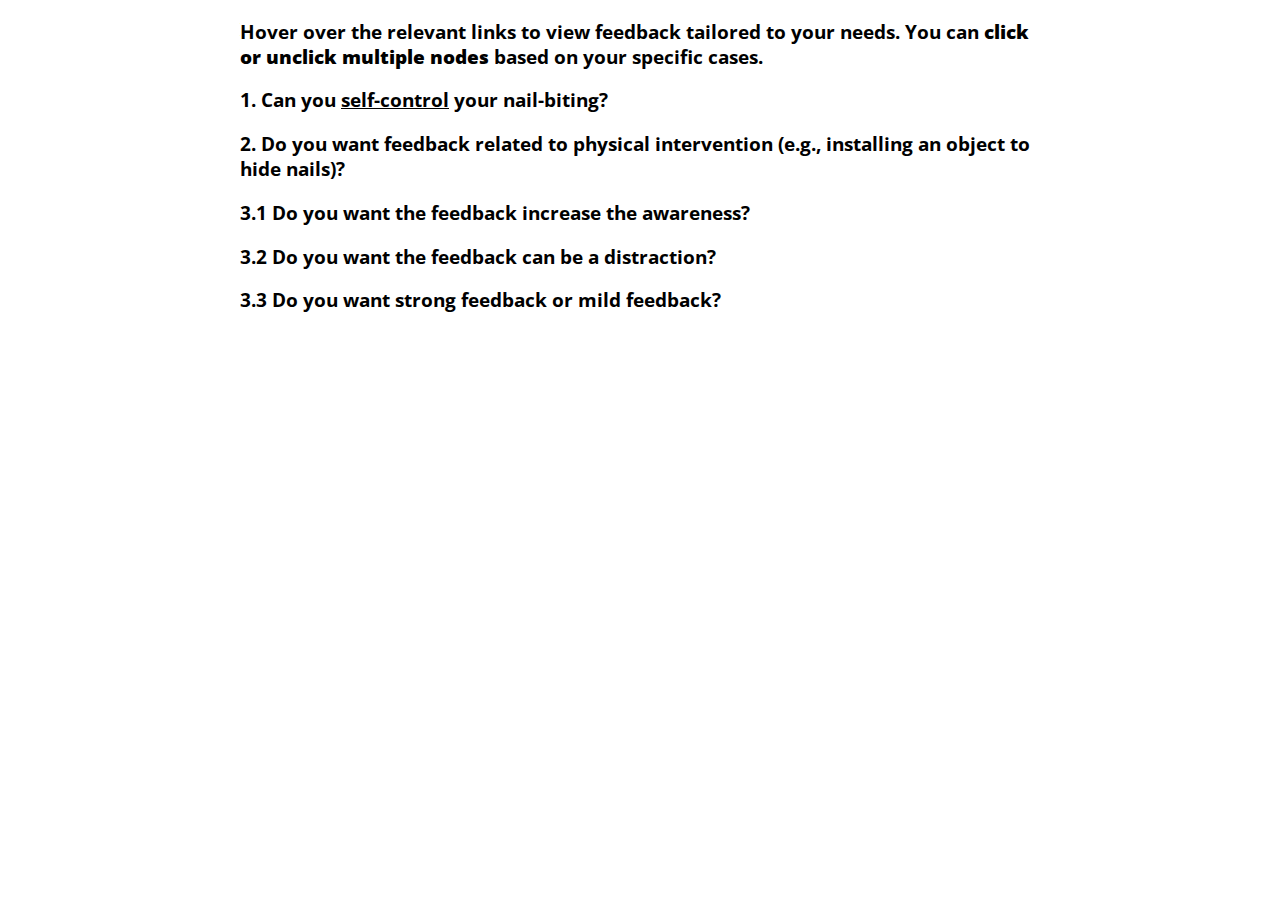
<file: index.html>
<!DOCTYPE html>
<html>

<head>
    <title>Nail-Biting Feedback</title>
    <link rel="apple-touch-icon" sizes="180x180" href="img/apple-touch-icon.png">
    <link rel="icon" type="image/png" sizes="32x32" href="img/favicon-32x32.png">
    <link rel="icon" type="image/png" sizes="16x16" href="img/favicon-16x16.png">
    <link rel="manifest" href="img/site.webmanifest">
    <meta name="msapplication-TileColor" content="#da532c">
    <meta name="theme-color" content="#ffffff">
    <script src="https://code.highcharts.com/highcharts.js"></script>
    <script src="https://code.highcharts.com/modules/sankey.js"></script>
    <script src="https://code.highcharts.com/modules/exporting.js"></script>
    <script src="https://code.highcharts.com/modules/export-data.js"></script>
    <script src="https://code.highcharts.com/modules/accessibility.js"></script>
    <link href="index.css" rel="stylesheet" type="text/css">
    <link href='https://fonts.googleapis.com/css?family=Open Sans' rel='stylesheet'>
    <style>
        body {
            font-family: 'Open Sans';
        }
    </style>
</head>

<body>
    <figure class="highcharts-figure">
        <div id="container"></div>
        <h3>Hover over the relevant links to view feedback tailored to your needs. You can <strong>click or unclick
                multiple nodes</strong> based on your specific cases.</h3>
        <div>
            <h3> 1. Can you <u>self-control</u> your nail-biting?</h3>
        </div>
        <div>
            <h3>2. Do you want feedback related to physical intervention (e.g., installing an object to hide nails)?
            </h3>
        </div>
        <div>
            <h3>3.1 Do you want the feedback increase the awareness?</h3>
        </div>
        <div>
            <h3>3.2 Do you want the feedback can be a distraction?</h3>
        </div>
        <div>
            <h3>3.3 Do you want strong feedback or mild feedback?</h3>
        </div>
    </figure>
    <script>

        // Store original colors
        const originalColors = {};
        var feedbackScores = {
            Vibration: 0,
            Balloon: 0,
            Band: 0,
            Actuation: 0,
            Tingling: 0
        };
        const chart = Highcharts.chart('container', {
            chart: {
                marginRight: 45, // allows the yAxis labels with (x: 30) to be seen, but reduces navigator size
            },
            plotOptions: {
                series: {
                    states: {
                        inactive: {
                            opacity: 1
                        }
                    }
                }
            },
            title: {
                text: 'Feedback Suggestion for Suppressing Nail-Biting'
            },

            subtitle: {
                text: 'Understanding Traits of Individuals with Nail-Biting to Explore the Design Space for Multimodal Behavior Feedback'
            },
            accessibility: {
                point: {
                    valueDescriptionFormat: '{index}. {point.from} &#10132; {point.to}, {point.weight}.'
                }
            },
            tooltip: {
                headerFormat: null,
                pointFormat:
                    '{point.from} &#10132; {point.to}',
                nodeFormat: '{point.name}'
            },
            series: [{
                keys: ['from', 'to', 'weight', 'color', 'states'],
                nodes: [
                    {
                        id: 'Yes',
                        color: '#A6CF98',
                    },
                    {
                        id: 'No',
                        color: '#FF6969'
                    },
                    {
                        id: 'Self-control',
                        color: '#f5f7fa'
                    },
                    {
                        id: 'Physical intervention',
                        color: '#f5f7fa' // Another Orange color
                    },
                    {
                        id: 'Awareness',
                        color: '#f5f7fa' // Blue color
                    },
                    {
                        id: 'Distraction',
                        color: '#f5f7fa',
                    },
                    {
                        id: 'Punishiment',
                        color: '#99f7fa',
                    },
                    {
                        id: 'Want Strong Feedback',
                        color: '#f5f7fa',
                    },
                    {
                        id: 'EMS Tingling Sensation',
                        color: '#073b4c',
                    },
                    {
                        id: 'Pneumatic Finger Band',
                        color: '#06d6a0',
                    },
                    {
                        id: 'Vibration',
                        color: '#ef476f',
                    }
                    , {
                        id: 'Pneumatic Balloon',
                        color: '#ffd166',
                    },
                    {
                        id: 'EMS Actuation',
                        color: '#118ab2',
                    }
                ],
                data: [
                    {
                        id: 'core',
                        from: 'Self-control',
                        to: 'Yes',
                        weight: 30,
                        color: '#ed5565',
                        events: {
                            mouseOver: function () {
                                this.setState('hover');
                                const chart = this.series.chart;
                                const targetNodeIds = ['Vibration1', 'Band1', 'Balloon1'];
                                targetNodeIds.forEach(targetId => {
                                    const toNode = chart.series[0].points.find(point => point.id === targetId);
                                    if (toNode) {
                                        toNode.setState('hover');
                                    }
                                }
                                )
                            },
                            mouseOut: function () {
                                this.setState('');
                                const chart = this.series.chart;
                                const targetNodeIds = ['Vibration1', 'Band1', 'Balloon1'];
                                targetNodeIds.forEach(targetId => {
                                    const toNode = chart.series[0].points.find(point => point.id === targetId);
                                    if (toNode) {
                                        toNode.setState('');
                                    }
                                }
                                )
                            },
                            click: function () {
                                //points update: if toggled --> --, if not toggled --> ++          
                                //update score again
                                // feedbackScores.vibration++;
                                // feedbackScores.balloon++;
                                //toogleColors if the points are same and if the points are different, toggle 1 lines. 
                                const targetId = 'core';
                                const toNode = chart.series[0].points.find(point => point.id === targetId);

                                if (toNode.color !== "#ed5565") {
                                    feedbackScores.Vibration--;  // Decrement if color is blue
                                    feedbackScores.Balloon--;  // Decrement if color is blue
                                    feedbackScores.Band--;  // Decrement if color is blue

                                } else {
                                    feedbackScores.Vibration++;  // Decrement if color is blue
                                    feedbackScores.Balloon++;  // Decrement if color is blue
                                    feedbackScores.Band++;  // Increment if color is not blue
                                }
                                toggleColors(['core', 'Vibration1', 'Band1', 'Balloon1'])
                            },
                        },

                    },
                    {
                        id: 'Vibration1',
                        from: 'Yes',
                        to: 'Vibration',
                        weight: 10,
                        color: '#ed5565',
                    },
                    {
                        id: 'Balloon1',
                        from: 'Yes',
                        to: 'Pneumatic Balloon',
                        weight: 10,
                        color: '#ed5565',

                    },
                    {
                        id: 'Band1',
                        from: 'Yes',
                        to: 'Pneumatic Finger Band',
                        weight: 10,
                        color: '#ed5565',
                    },

                    ////////////
                    {
                        id: 'core2',
                        from: 'Self-control',
                        to: 'No',
                        weight: 30,
                        color: '#ffce54',
                        events: {
                            mouseOver: function () {
                                this.setState('hover');
                                const chart = this.series.chart;
                                const targetNodeIds = ['Band2', 'Actuation1', 'Tingling1'];
                                targetNodeIds.forEach(targetId => {
                                    const toNode = chart.series[0].points.find(point => point.id === targetId);
                                    if (toNode) {
                                        toNode.setState('hover');
                                    }
                                }
                                )
                            },
                            mouseOut: function () {
                                this.setState('');
                                const chart = this.series.chart;
                                const targetNodeIds = ['Band2', 'Actuation1', 'Tingling1'];
                                targetNodeIds.forEach(targetId => {
                                    const toNode = chart.series[0].points.find(point => point.id === targetId);
                                    if (toNode) {
                                        toNode.setState('');
                                    }
                                }
                                )
                            },
                            click: function () {
                                const targetId = 'core2';
                                const toNode = chart.series[0].points.find(point => point.id === targetId);

                                if (toNode.color !== "#ffce54") {
                                    feedbackScores.Actuation--;  // Decrement if color is blue
                                    feedbackScores.Tingling--;  // Decrement if color is blue
                                    feedbackScores.Band--;  // Decrement if color is blue

                                } else {
                                    feedbackScores.Actuation++;  // Decrement if color is blue
                                    feedbackScores.Tingling++;  // Decrement if color is blue
                                    feedbackScores.Band++;  // Decrement if color is blue
                                }
                                toggleColors(['core2', 'Band2', 'Actuation1', 'Tingling1'])

                            },
                        },
                    },
                    {
                        id: 'Band2',
                        from: 'No',
                        to: 'Pneumatic Finger Band',
                        weight: 10,
                        color: '#ffce54',
                    },

                    {
                        id: 'Actuation1',
                        from: 'No',
                        to: 'EMS Actuation',
                        weight: 10,
                        color: '#ffce54',

                    },

                    {
                        id: 'Tingling1',
                        from: 'No',
                        to: 'EMS Tingling Sensation',
                        weight: 10,
                        color: '#ffce54',
                    },
                    //////////
                    {
                        id: 'core3',
                        from: 'Physical intervention',
                        to: 'Yes',
                        weight: 20,
                        color: '#48cfad',
                        events: {
                            mouseOver: function () {
                                this.setState('hover');
                                const chart = this.series.chart;
                                const targetNodeIds = ['Band3', 'Actuation2'];
                                targetNodeIds.forEach(targetId => {
                                    const toNode = chart.series[0].points.find(point => point.id === targetId);
                                    if (toNode) {
                                        toNode.setState('hover');
                                    }
                                }
                                )
                            },
                            mouseOut: function () {
                                this.setState('');
                                const chart = this.series.chart;
                                const targetNodeIds = ['Band3', 'Actuation2'];
                                targetNodeIds.forEach(targetId => {
                                    const toNode = chart.series[0].points.find(point => point.id === targetId);
                                    if (toNode) {
                                        toNode.setState('');
                                    }
                                }
                                )
                            },

                            click: function () {

                                const targetId = 'core3';
                                const toNode = chart.series[0].points.find(point => point.id === targetId);

                                if (toNode.color !== "#48cfad") {
                                    feedbackScores.Actuation--;  // Decrement if color is blue
                                    feedbackScores.Band--;  // Decrement if color is blue

                                } else {
                                    feedbackScores.Actuation++;  // Decrement if color is blue
                                    feedbackScores.Band++;  // Decrement if color is blue
                                }
                                //toggleColors(['core2', 'Band2', 'Actuation1', 'Tingling1'])
                                toggleColors(['core3', 'Band3', 'Actuation2'])
                            },
                        },
                    },
                    {
                        id: 'Band3',
                        from: 'Yes',
                        to: 'Pneumatic Finger Band',
                        weight: 10,
                        color: '#48cfad',
                    },
                    {
                        id: 'Actuation2',
                        from: 'Yes',
                        to: 'EMS Actuation',
                        weight: 10,
                        color: '#48cfad',
                    },
                    ////
                    ////////////
                    {
                        id: 'core4',
                        from: 'Physical intervention',
                        to: 'No',
                        weight: 30,
                        color: '#5d9cec',
                        events: {
                            mouseOver: function () {
                                this.setState('hover');
                                const chart = this.series.chart;
                                const targetNodeIds = [ 'Vibration2', 'Balloon2', 'Tingling2'];
                                targetNodeIds.forEach(targetId => {
                                    const toNode = chart.series[0].points.find(point => point.id === targetId);
                                    if (toNode) {
                                        toNode.setState('hover');
                                    }
                                }
                                )
                            },
                            mouseOut: function () {
                                this.setState('');
                                const chart = this.series.chart;
                                const targetNodeIds = [ 'Vibration2', 'Balloon2', 'Tingling2'];
                                targetNodeIds.forEach(targetId => {
                                    const toNode = chart.series[0].points.find(point => point.id === targetId);
                                    if (toNode) {
                                        toNode.setState('');
                                    }
                                }
                                )
                            },
                            click: function () {
                                const targetId = 'core4';
                                const toNode = chart.series[0].points.find(point => point.id === targetId);

                                if (toNode.color !== "#5d9cec") {
                                    feedbackScores.Vibration--  // Decrement if color is blue
                                    feedbackScores.Balloon--  // Decrement if color is blue
                                    feedbackScores.Tingling--  // Decrement if color is blue
                                } else {
                                    feedbackScores.Vibration++;  // Decrement if color is blue
                                    feedbackScores.Balloon++;  // Decrement if color is blue
                                    feedbackScores.Tingling++;  // Decrement if color is blue
                                }
                                //toggleColors(['core2', 'Band2', 'Actuation1', 'Tingling1'])

                                toggleColors(['core4', 'Vibration2', 'Balloon2', 'Tingling2'])

                            },
                        },
                    },

                    {
                        id: 'Vibration2',
                        from: 'No',
                        to: 'Vibration',
                        weight: 10,
                        color: '#5d9cec',
                    },

                    {
                        id: 'Balloon2',
                        from: 'No',
                        to: 'Pneumatic Balloon',
                        weight: 10,
                        color: '#5d9cec',

                    },

                    {
                        id: 'Tingling2',
                        from: 'No',
                        to: 'EMS Tingling Sensation',
                        weight: 10,
                        color: '#5d9cec',

                    },
                    ////
                    {
                        id: 'core5',
                        from: 'Awareness',
                        to: 'Yes',
                        weight: 10,
                        color: '#ec87c0',

                        events: {
                            mouseOver: function () {
                                this.setState('hover');
                                const chart = this.series.chart;
                                const targetNodeIds = ['Tingling3'];
                                targetNodeIds.forEach(targetId => {
                                    const toNode = chart.series[0].points.find(point => point.id === targetId);
                                    if (toNode) {
                                        toNode.setState('hover');
                                    }
                                }
                                )
                            },
                            mouseOut: function () {
                                this.setState('');
                                const chart = this.series.chart;
                                const targetNodeIds = ['Tingling3'];
                                targetNodeIds.forEach(targetId => {
                                    const toNode = chart.series[0].points.find(point => point.id === targetId);
                                    if (toNode) {
                                        toNode.setState('');
                                    }
                                }
                                )
                            },
                            click: function () {
                                const targetId = 'core5';
                                const toNode = chart.series[0].points.find(point => point.id === targetId);

                                if (toNode.color !== "#ec87c0") {
                                    feedbackScores.Tingling--  // Decrement if color is blue
                          
                                } else {
                                    feedbackScores.Tingling++;  // Decrement if color is blue
                               
                                }
                                //toggleColors(['core2', 'Band2', 'Actuation1', 'Tingling1'])

                                //toggleColors(['core4', 'Vibration2', 'Balloon2', 'Tingling2'])

                                toggleColors(['core5', 'Tingling3'])

                            },
                        },
                    },

                    {
                        id: 'Tingling3',
                        from: 'Yes',
                        to: 'EMS Tingling Sensation',
                        weight: 10,
                        color: '#ec87c0',

                    },
                    ///
                    {
                        id: 'core6',
                        from: 'Awareness',
                        to: 'No',
                        weight: 10,
                        color: '#ccd1d9',

                        events: {
                            mouseOver: function () {
                                this.setState('hover');
                                const chart = this.series.chart;
                                const targetNodeIds = ['Actuation3'];
                                targetNodeIds.forEach(targetId => {
                                    const toNode = chart.series[0].points.find(point => point.id === targetId);
                                    if (toNode) {
                                        toNode.setState('hover');
                                    }
                                }
                                )
                            },
                            mouseOut: function () {
                                this.setState('');
                                const chart = this.series.chart;
                                const targetNodeIds = ['Actuation3'];
                                targetNodeIds.forEach(targetId => {
                                    const toNode = chart.series[0].points.find(point => point.id === targetId);
                                    if (toNode) {
                                        toNode.setState('');
                                    }
                                }
                                )
                            },
                            click: function () {
                                const targetId = 'core6';
                                const toNode = chart.series[0].points.find(point => point.id === targetId);

                                if (toNode.color !== "#ccd1d9") {
                                    feedbackScores.Actuation--  // Decrement if color is blue
                                  
                                } else {
                                    feedbackScores.Actuation++;  // Decrement if color is blue
                        
                                }
                      
                                toggleColors(['core6', 'Actuation3'])

                            },
                        },

                    },

                    {

                        id: 'Actuation3',
                        from: 'No',
                        to: 'EMS Actuation',
                        weight: 10,
                        color: '#ccd1d9',

                    },
                    ///
                    {
                        id: 'core7',
                        from: 'Distraction',
                        to: 'Yes',
                        weight: 10,
                        color: '#F6FA70',

                        events: {
                            mouseOver: function () {
                                // Set hover state for this node
                                this.setState('hover');
                                // Find the related "to" nodes ('id2', 'id3', 'id4') and set their hover states
                                const chart = this.series.chart;
                                const targetNodeIds = ['Balloon3'];
                                targetNodeIds.forEach(targetId => {
                                    const toNode = chart.series[0].points.find(point => point.id === targetId);
                                    if (toNode) {
                                        toNode.setState('hover');
                                    }
                                }
                                )
                            },
                            mouseOut: function () {
                                // Reset to normal state on mouse out
                                this.setState('');
                                // Find the related "to" nodes ('id2', 'id3', 'id4') and reset their states
                                const chart = this.series.chart;
                                const targetNodeIds = ['Balloon3'];
                                targetNodeIds.forEach(targetId => {
                                    const toNode = chart.series[0].points.find(point => point.id === targetId);
                                    if (toNode) {
                                        toNode.setState('');
                                    }
                                }
                                )
                            },
                            click: function () {
                                const targetId = 'core7';
                                const toNode = chart.series[0].points.find(point => point.id === targetId);

                                if (toNode.color !== "#F6FA70") {
                                    feedbackScores.Balloon--  // Decrement if color is blue
                                  
                                } else {
                                    feedbackScores.Balloon++;  // Decrement if color is blue
                        
                                }
                      
                                toggleColors(['core7', 'Balloon3'])

                            },
                        },
                    },

                    {
                        id: 'Balloon3',
                        from: 'Yes',
                        to: 'Pneumatic Balloon',
                        weight: 10,
                        color: '#F6FA70',

                    },
                    ///
                    {
                        id: 'core8',
                        from: 'Distraction',
                        to: 'No',
                        weight: 10,
                        color: '#a0d468',

                        events: {
                            mouseOver: function () {
                                // Set hover state for this node
                                this.setState('hover');
                                // Find the related "to" nodes ('id2', 'id3', 'id4') and set their hover states
                                const chart = this.series.chart;
                                const targetNodeIds = ['Vibration3'];
                                targetNodeIds.forEach(targetId => {
                                    const toNode = chart.series[0].points.find(point => point.id === targetId);
                                    if (toNode) {
                                        toNode.setState('hover');
                                    }
                                }
                                )
                            },
                            mouseOut: function () {
                                // Reset to normal state on mouse out
                                this.setState('');
                                // Find the related "to" nodes ('id2', 'id3', 'id4') and reset their states
                                const chart = this.series.chart;
                                const targetNodeIds = ['Vibration3'];
                                targetNodeIds.forEach(targetId => {
                                    const toNode = chart.series[0].points.find(point => point.id === targetId);
                                    if (toNode) {
                                        toNode.setState('');
                                    }
                                }
                                )
                            },
                            click: function () {
                                const targetId = 'core8';
                                const toNode = chart.series[0].points.find(point => point.id === targetId);

                                if (toNode.color !== "#a0d468") {
                                    feedbackScores.Vibration--  // Decrement if color is blue
                                  
                                } else {
                                    feedbackScores.Vibration++;  // Decrement if color is blue
                        
                                }
                      
                                toggleColors(['core8', 'Vibration3'])
                                //toggleColors(['core8', 'id23'])

                            },
                        },
                    },

                    {

                        id: 'Vibration3',
                        from: 'No',
                        to: 'Vibration',
                        weight: 10,
                        color: '#a0d468',

                    },
///
                    {
                        id: 'core9',
                        from: 'Want Strong Feedback',
                        to: 'Yes',
                        weight: 10,
                        color: '#656d78',

                        events: {
                            mouseOver: function () {
                                // Set hover state for this node
                                this.setState('hover');
                                // Find the related "to" nodes ('id2', 'id3', 'id4') and set their hover states
                                const chart = this.series.chart;
                                const targetNodeIds = ['Actuation4'];
                                targetNodeIds.forEach(targetId => {
                                    const toNode = chart.series[0].points.find(point => point.id === targetId);
                                    if (toNode) {
                                        toNode.setState('hover');
                                    }
                                }
                                )
                            },
                            mouseOut: function () {
                                // Reset to normal state on mouse out
                                this.setState('');
                                // Find the related "to" nodes ('id2', 'id3', 'id4') and reset their states
                                const chart = this.series.chart;
                                const targetNodeIds = ['Actuation4'];
                                targetNodeIds.forEach(targetId => {
                                    const toNode = chart.series[0].points.find(point => point.id === targetId);
                                    if (toNode) {
                                        toNode.setState('');
                                    }
                                }
                                )
                            },
                            click: function () {
                                const targetId = 'core9';
                                const toNode = chart.series[0].points.find(point => point.id === targetId);

                                if (toNode.color !== "#656d78") {
                                    feedbackScores.Actuation--  // Decrement if color is blue
                                  
                                } else {
                                    feedbackScores.Actuation++;  // Decrement if color is blue
                        
                                }
                      
                                //toggleColors(['core8', 'Vibration3'])
                               
                                toggleColors(['core9', 'Actuation4'])

                            },
                        },
                    },

                    {

                        id: 'Actuation4',
                        from: 'Yes',
                        to: 'EMS Actuation',
                        weight: 10,
                        color: '#656d78',

                    },
                    {
                        id: 'core10',
                        from: 'Want Strong Feedback',
                        to: 'No',
                        weight: 10,
                        color: '#A633AA',

                        events: {
                            mouseOver: function () {
                                // Set hover state for this node
                                this.setState('hover');
                                // Find the related "to" nodes ('id2', 'id3', 'id4') and set their hover states
                                const chart = this.series.chart;
                                const targetNodeIds = ['Band6'];
                                targetNodeIds.forEach(targetId => {
                                    const toNode = chart.series[0].points.find(point => point.id === targetId);
                                    if (toNode) {
                                        toNode.setState('hover');
                                    }
                                }
                                )
                            },
                            mouseOut: function () {
                                // Reset to normal state on mouse out
                                this.setState('');
                                // Find the related "to" nodes ('id2', 'id3', 'id4') and reset their states
                                const chart = this.series.chart;
                                const targetNodeIds = ['Band6'];
                                targetNodeIds.forEach(targetId => {
                                    const toNode = chart.series[0].points.find(point => point.id === targetId);
                                    if (toNode) {
                                        toNode.setState('');
                                    }
                                }
                                )
                            },
                            click: function (event) {
                                const targetId = 'core10';
                                const toNode = chart.series[0].points.find(point => point.id === targetId);

                                if (toNode.color !== "#A633AA") {
                                    feedbackScores.Band--  // Decrement if color is blue
                                  
                                } else {
                                    feedbackScores.Band++;  // Decrement if color is blue
                        
                                }
                      
                                toggleColors(['core10', 'Band6'])
                            }
                        },
                    },
                    {

                        id: 'Band6',
                        from: 'No',
                        to: 'Pneumatic Finger Band',
                        weight: 10,
                        color: '#A633AA',
                    },

                    {id: 'core11',
                        from: 'Punishment',
                        to: 'Yes',
                        weight: 10,
                        color: '#99f7fa',
                        
                        events: {
                            mouseOver: function () {
                                this.setState('hover');
                                const chart = this.series.chart;
                                const targetNodeIds = ['Tingling4'];
                                targetNodeIds.forEach(targetId => {
                                    const toNode = chart.series[0].points.find(point => point.id === targetId);
                                    if (toNode) {
                                        toNode.setState('hover');
                                    }
                                }
                                )
                            },
                            mouseOut: function () {
                                this.setState('');
                                const chart = this.series.chart;
                                const targetNodeIds = ['Tingling4'];
                                targetNodeIds.forEach(targetId => {
                                    const toNode = chart.series[0].points.find(point => point.id === targetId);
                                    if (toNode) {
                                        toNode.setState('');
                                    }
                                }
                                )
                            },
                            click: function () {
                                const targetId = 'core11';
                                const toNode = chart.series[0].points.find(point => point.id === targetId);

                                if (toNode.color !== "#99f7fa") {
                                    feedbackScores.Tingling--  // Decrement if color is blue
                          
                                } else {
                                    feedbackScores.Tingling++;  // Decrement if color is blue
                               
                                }
                                //toggleColors(['core2', 'Band2', 'Actuation1', 'Tingling1'])

                                //toggleColors(['core4', 'Vibration2', 'Balloon2', 'Tingling2'])

                                toggleColors(['core11', 'Tingling4'])

                            },
                        },
                    },
                    {id: 'core12',
                        from: 'Punishment',
                        to: 'No',
                        weight: 10,
                        color: '#22f7f9',
                        events: {
                            mouseOver: function () {
                                this.setState('hover');
                                const chart = this.series.chart;
                                const targetNodeIds = ['Tingling5'];
                                targetNodeIds.forEach(targetId => {
                                    const toNode = chart.series[0].points.find(point => point.id === targetId);
                                    if (toNode) {
                                        toNode.setState('hover');
                                    }
                                }
                                )
                            },
                            mouseOut: function () {
                                this.setState('');
                                const chart = this.series.chart;
                                const targetNodeIds = ['Tingling5'];
                                targetNodeIds.forEach(targetId => {
                                    const toNode = chart.series[0].points.find(point => point.id === targetId);
                                    if (toNode) {
                                        toNode.setState('');
                                    }
                                }
                                )
                            },
                            click: function () {
                                const targetId = 'core12';
                                const toNode = chart.series[0].points.find(point => point.id === targetId);

                                if (toNode.color !== "#22f7f9") {
                                    feedbackScores.Tingling--  // Decrement if color is blue
                          
                                } else {
                                    feedbackScores.Tingling++;  // Decrement if color is blue
                               
                                }
                                //toggleColors(['core2', 'Band2', 'Actuation1', 'Tingling1'])

                                //toggleColors(['core4', 'Vibration2', 'Balloon2', 'Tingling2'])

                                toggleColors(['core12', 'Tingling5'])

                            },
                        },
                    
                    },
                    {id: 'Tingling4',
                        from: 'Yes',
                        to: 'EMS Tingling Sensation',
                        weight: 10,
                        color: '#99f7fa',
                    },
                    {id: 'Tingling5',
                        from: 'No',
                        to: 'EMS Tingling Sensation',
                        weight: 10,
                        color: '#22f7f9',
                    },
                    

                ],
                type: 'sankey',
                name: 'Sankey demo series'
            }


            ],


        },
        );
        // Store original colors when the chart is rendered
        chart.series[0].points.forEach(point => {
            originalColors[point.id] = point.color;
        });
        chart.update({
            chart: {
                events: {
                    render: function () {
                        renderer = chart.renderer,
                            width = 30;

                        // Delete groups
                        if (chart.customImgGroup) {
                            chart.customImgGroup.destroy();
                        }

                        // Create groups
                        chart.customImgGroup = renderer.g('customImgGroup').add();

                        // Render texts
                        chart.renderer.image('img/vibration.jpg', chart.plotLeft + 30 + chart.plotSizeX - width, 67, 40, 40)
                            .add(chart.customImgGroup);

                        // Render texts
                        chart.renderer.image('img/balloon.jpg', chart.plotLeft + 30 + chart.plotSizeX - width, 120, 40, 40)
                            .add(chart.customImgGroup);
                        // Render texts
                        chart.renderer.image('img/bending.jpg', chart.plotLeft + 30 + chart.plotSizeX - width, 210, 40, 40)
                            .add(chart.customImgGroup);
                        //                 // Render texts
                        chart.renderer.image('img/actuation.jpg', chart.plotLeft + 30 + chart.plotSizeX - width, 295, 40, 40)
                            .add(chart.customImgGroup);
                        //                 // Render texts
                        chart.renderer.image('img/stimulation.jpg', chart.plotLeft + 30 + chart.plotSizeX - width, 360, 40, 40)
                            .add(chart.customImgGroup);
                    }
                }
            }
        });
        // Toggle colors on click
        //toogleColors if the points are same and if the points are different, toggle 1 lines. 

        function checkEndNodes() {
            const blueNodes = chart.series[0].points.filter(point => point.color === 'Blue');
            var topCategories = [];
            var highestScore = -Infinity;

            for (var category in feedbackScores) {
                var score = feedbackScores[category];

                if (score > highestScore) {
                    highestScore = score;
                    topCategories = [category];
                } else if (score === highestScore) {
                    topCategories.push(category);
                }
            }
            console.log("blue", blueNodes);
            console.log("topCategories2", topCategories);
            blueNodes.forEach(targetPoint => {
                const targetId = targetPoint.id;
                const toNode = chart.series[0].points.find(point => point.id === targetId);

                if (toNode) {
                    const currentColor = toNode.color;
                    const originalColor = originalColors[targetId];

                    // Check if the toNode's category is not in topCategories
                    const categoryNotInTop = !topCategories.some(category => toNode.id.includes(category) || toNode.id.includes('core'));

                    if (categoryNotInTop) {
                        console.log("Category not in topCategories:", toNode.id);
                        const currentColor = toNode.color;

                        // Perform additional actions if needed
                        if (currentColor === 'Blue') {
                            toNode.update({ color: originalColor });
                        }
                    }

                    // Rest of your code...
                }
            });
        }



        function toggleColors(nodeIds) {
            nodeIds.forEach(targetId => {

                var topCategories = [];
                var highestScore = -Infinity;

                for (var category in feedbackScores) {
                    var score = feedbackScores[category];

                    if (score > highestScore) {
                        highestScore = score;
                        topCategories = [category];
                    } else if (score === highestScore) {
                        topCategories.push(category);
                    }
                }

                // Print the result
                console.log("feedbackScores:", feedbackScores);
                console.log("Top Scored Categories:", topCategories);
                console.log("Top Score:", highestScore);
                //checkEndNodes();
                const toNode = chart.series[0].points.find(point => point.id === targetId);
                if (toNode) {
                    const currentColor = toNode.color;
                    const originalColor = originalColors[targetId];
                    topCategories.forEach(category => {

                        //if (toNode.id.includes(category) || toNode.id.includes('core')) {
                        if (currentColor === 'Blue') {
                            toNode.update({ color: originalColor });
                        } else {
                            toNode.update({ color: 'Blue' });
                        }
                        // }
                    }
                    )
                }
            });
            checkEndNodes();
            //No core selected ==> reset everything
            if (feedbackScores.Vibration == 0 && feedbackScores.Balloon == 0 && feedbackScores.Band == 0 && feedbackScores.Actuation == 0 && feedbackScores.Tingling == 0) {
                chart.series[0].points.forEach(point => {
                    point.update({ color: originalColors[point.id] });
                });
            }
        }

    </script>

</body>

</html>
</file>
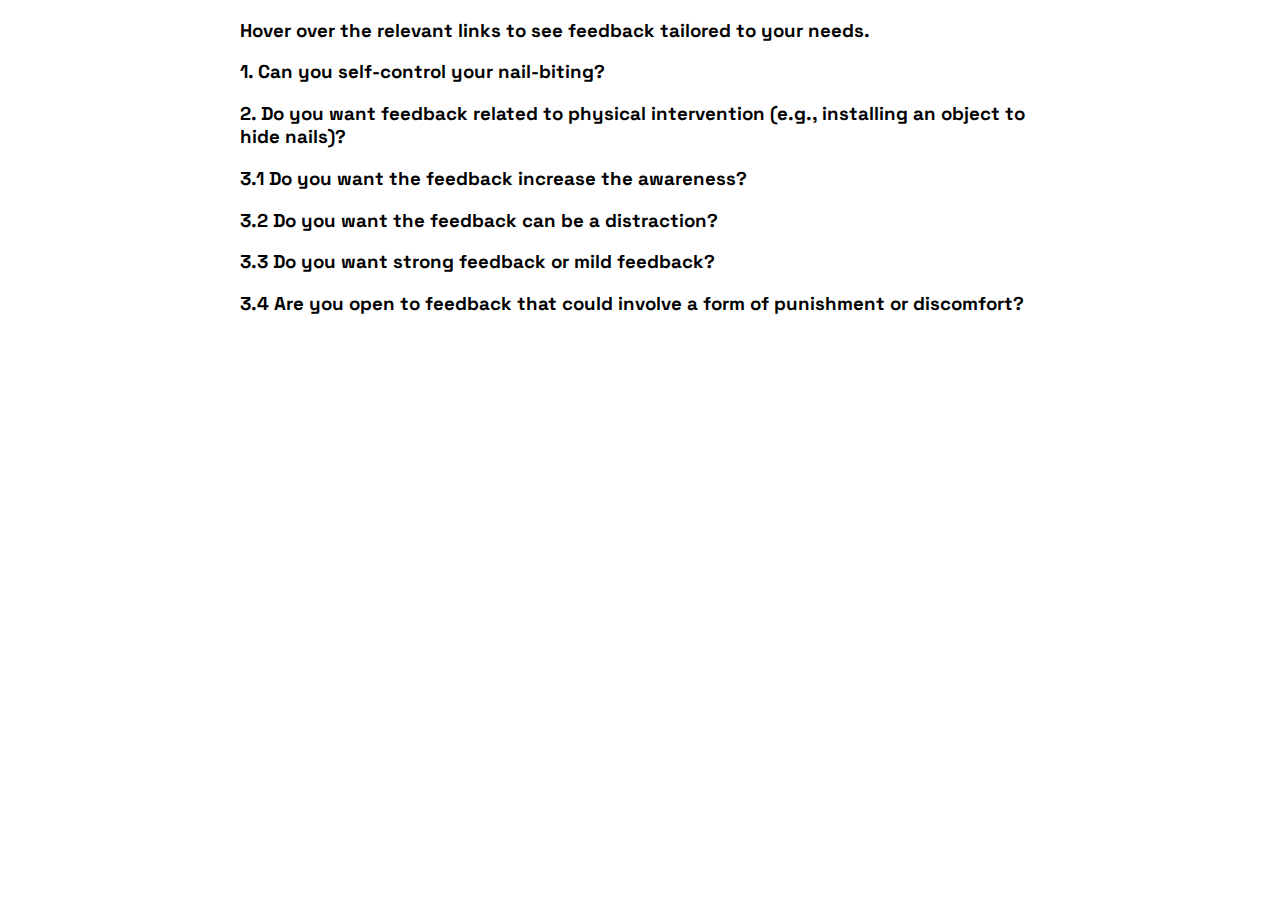
<file: index2.html>
<!DOCTYPE html>
<html>

<head>
    <script src="https://code.highcharts.com/highcharts.js"></script>
    <script src="https://code.highcharts.com/modules/sankey.js"></script>
    <script src="https://code.highcharts.com/modules/exporting.js"></script>
    <script src="https://code.highcharts.com/modules/export-data.js"></script>
    <script src="https://code.highcharts.com/modules/accessibility.js"></script>
    <link href="index.css" rel="stylesheet" type="text/css">
    <link href='https://fonts.googleapis.com/css?family=Space Grotesk' rel='stylesheet'>
    <style>
        body {
            font-family: 'Space Grotesk';
        }
    </style>
</head>

<body>

    <figure class="highcharts-figure">
        <div id="container"></div>
        <h3>Hover over the relevant links to see feedback tailored to your needs.</h3>
        <div>
            <h3>1. Can you self-control your nail-biting?</h3>
        </div>
        <div>
            <h3>2. Do you want feedback related to physical intervention (e.g., installing an object to hide nails)?
            </h3>
        </div>
        <div>
            <h3>3.1 Do you want the feedback increase the awareness?</h3>
        </div>
        <div>
            <h3>3.2 Do you want the feedback can be a distraction?</h3>
        </div>
        <div>
            <h3>3.3 Do you want strong feedback or mild feedback?</h3>
        </div>
        <div>
            <h3>3.4 Are you open to feedback that could involve a form of punishment or discomfort?</h3>
        </div>
    </figure>

    <script>
            
            // Store original colors
            const originalColors = {};
    

        const chart = Highcharts.chart('container', {

            title: {
                text: 'Feedback Suggestion for Suppressing Nail Biting'
            },
            subtitle: {
                text: 'Paper Title'
            },
            accessibility: {
                point: {
                    valueDescriptionFormat: '{index}. {point.from} to {point.to}, {point.weight}.'
                }
            },
            tooltip: {
                headerFormat: null,
                pointFormat:
                    '{point.from} ---> {point.to}',
                nodeFormat: '{point.name}'
            },

            series: [{

                keys: ['from', 'to', 'weight', 'color', 'feedback', 'states'],
                nodes: [
                    {
                        id: 'Yes',
                        color: 'Red',
                    },
                    {
                        id: 'No',
                        color: 'Green'
                    },
                    {
                        id: 'Self-control',
                        color: '#f5f7fa'
                    },

                    {
                        id: 'Physical intervention',
                        color: '#f5f7fa' // Another Orange color
                    },

                    {
                        id: 'Awareness',
                        color: '#f5f7fa' // Blue color
                    },
                    {
                        id: 'Distraction',
                        color: '#f5f7fa',
                    },

                    {
                        id: 'Punishment',
                        color: '#f5f7fa',
                    },
                    {
                        id: 'Strong',
                        color: '#f5f7fa',
                    },

                    {
                        id: 'EMS Tingling Sensation',
                        color: '#073b4c',
                    },
                    {
                        id: 'Pneumatic Finger Band',
                        color: '#06d6a0',
                    },
                    {
                        id: 'Vibration',
                        color: '#ef476f',
                    }
                    , {
                        id: 'Pneumatic Balloon',
                        color: '#ffd166',
                    },
                    {
                        id: 'EMS Actuation',
                        color: '#118ab2',
                    }

                ],


                data: [
                    {
                        id: 'id1',
                        from: 'Self-control',
                        to: 'Yes',
                        weight: 30,
                        color: '#ed5565',
                        feedback: 'Feedback 1',
                        events: {
                            mouseOver: function () {
                                // Set hover state for this node
                                this.setState('hover');

                                // Find the related "to" nodes ('id2', 'id3', 'id4') and set their hover states
                                const chart = this.series.chart;
                                const targetNodeIds = ['id2', 'id3', 'id4'];
                                targetNodeIds.forEach(targetId => {
                                    const toNode = chart.series[0].points.find(point => point.id === targetId);
                                    if (toNode) {
                                        toNode.setState('hover');
                                    }
                                }
                                )
                            },
                            mouseOut: function () {
                                // Reset to normal state on mouse out
                                this.setState('');

                                // Find the related "to" nodes ('id2', 'id3', 'id4') and reset their states
                                const chart = this.series.chart;
                                const targetNodeIds = ['id2', 'id3', 'id4'];
                                targetNodeIds.forEach(targetId => {
                                    const toNode = chart.series[0].points.find(point => point.id === targetId);
                                    if (toNode) {
                                        toNode.setState('');
                                    }
                                }
                                )
                            },
                            click: function () {
                                alert(`Clicked`);
                                toggleColors(['id1', 'id2', 'id3','id4'])
                                
                            },
                        },

                    },

                    {
                        id: 'id2',
                        from: 'Yes',
                        to: 'Vibration',
                        weight: 10,
                        color: '#ed5565',
                        feedback: 'Feedback 1',
                    },

                    {
                        id: 'id3',
                        from: 'Yes',
                        to: 'Pneumatic Balloon',
                        weight: 10,
                        color: '#ed5565',
                        feedback: 'Feedback 1',

                    },

                    {
                        id: 'id4',
                        from: 'Yes',
                        to: 'Pneumatic Finger Band',
                        weight: 10,
                        color: '#ed5565',
                        feedback: 'Feedback 1',
                    },

                    ////////////
                    {
                        id: 'id5',
                        from: 'Self-control',
                        to: 'No',
                        weight: 30,
                        color: '#ffce54',
                        feedback: 'Feedback 1',
                        events: {
                            mouseOver: function () {
                                // Set hover state for this node
                                this.setState('hover');
                                // Find the related "to" nodes ('id2', 'id3', 'id4') and set their hover states
                                const chart = this.series.chart;
                                const targetNodeIds = ['id6', 'id7', 'id8'];
                                targetNodeIds.forEach(targetId => {
                                    const toNode = chart.series[0].points.find(point => point.id === targetId);
                                    if (toNode) {
                                        toNode.setState('hover');
                                    }
                                }
                                )
                            },
                            mouseOut: function () {
                                // Reset to normal state on mouse out
                                this.setState('');
                                // Find the related "to" nodes ('id2', 'id3', 'id4') and reset their states
                                const chart = this.series.chart;
                                const targetNodeIds = ['id6', 'id7', 'id8'];
                                targetNodeIds.forEach(targetId => {
                                    const toNode = chart.series[0].points.find(point => point.id === targetId);
                                    if (toNode) {
                                        toNode.setState('');
                                    }
                                }
                                )
                            },
                            click: function () {
                                alert(`Clicked`);
                                toggleColors(['id5','id6', 'id7', 'id8'])
                                
                            },
                        },
                    },

                    {
                        id: 'id6',
                        from: 'No',
                        to: 'Pneumatic Finger Band',
                        weight: 10,
                        color: '#ffce54',
                        feedback: 'Feedback 1',
                    },

                    {
                        id: 'id7',
                        from: 'No',
                        to: 'EMS Actuation',
                        weight: 10,
                        color: '#ffce54',
                        feedback: 'Feedback 1',

                    },

                    {
                        id: 'id8',
                        from: 'No',
                        to: 'EMS Tingling Sensation',
                        weight: 10,
                        color: '#ffce54',
                        feedback: 'Feedback 1',
                    },
                    //////////
                    {
                        id: 'id9',
                        from: 'Physical intervention',
                        to: 'Yes',
                        weight: 20,
                        color: '#48cfad',
                        feedback: 'Feedback 9',
                        events: {
                            mouseOver: function () {
                                // Set hover state for this node
                                this.setState('hover');
                                // Find the related "to" nodes ('id2', 'id3', 'id4') and set their hover states
                                const chart = this.series.chart;
                                const targetNodeIds = ['id10', 'id11'];
                                targetNodeIds.forEach(targetId => {
                                    const toNode = chart.series[0].points.find(point => point.id === targetId);
                                    if (toNode) {
                                        toNode.setState('hover');
                                    }
                                }
                                )
                            },
                            mouseOut: function () {
                                // Reset to normal state on mouse out
                                this.setState('');
                                // Find the related "to" nodes ('id2', 'id3', 'id4') and reset their states
                                const chart = this.series.chart;
                                const targetNodeIds = ['id10', 'id11'];
                                targetNodeIds.forEach(targetId => {
                                    const toNode = chart.series[0].points.find(point => point.id === targetId);
                                    if (toNode) {
                                        toNode.setState('');
                                    }
                                }
                                )
                            },

                            click: function () {
                                alert(`Clicked`);
                                toggleColors(['id9','id10', 'id11'])
                                
                            },
                        },
                    },
                    {
                        id: 'id10',
                        from: 'Yes',
                        to: 'Pneumatic Finger Band',
                        weight: 10,
                        color: '#48cfad',
                        feedback: 'Feedback 1',
                    },
                    {
                        id: 'id11',
                        from: 'Yes',
                        to: 'EMS Actuation',
                        weight: 10,
                        color: '#48cfad',
                        feedback: 'Feedback 1',
                    },
                    ////
                    ////////////
                    {
                        id: 'id12',
                        from: 'Physical intervention',
                        to: 'No',
                        weight: 30,
                        color: '#5d9cec',
                        feedback: 'Feedback 1',
                        events: {
                            mouseOver: function () {
                                // Set hover state for this node
                                this.setState('hover');
                                // Find the related "to" nodes ('id2', 'id3', 'id4') and set their hover states
                                const chart = this.series.chart;
                                const targetNodeIds = ['id13', 'id14', 'id15'];
                                targetNodeIds.forEach(targetId => {
                                    const toNode = chart.series[0].points.find(point => point.id === targetId);
                                    if (toNode) {
                                        toNode.setState('hover');
                                    }
                                }
                                )
                            },
                            mouseOut: function () {
                                // Reset to normal state on mouse out
                                this.setState('');
                                // Find the related "to" nodes ('id2', 'id3', 'id4') and reset their states
                                const chart = this.series.chart;
                                const targetNodeIds = ['id13', 'id14', 'id15'];
                                targetNodeIds.forEach(targetId => {
                                    const toNode = chart.series[0].points.find(point => point.id === targetId);
                                    if (toNode) {
                                        toNode.setState('');
                                    }
                                }
                                )
                            },
                            click: function () {
                                alert(`Clicked`);
                                toggleColors(['id12','id13', 'id14', 'id15'])
                                
                            },
                        },
                    },

                    {
                        id: 'id13',
                        from: 'No',
                        to: 'Vibration',
                        weight: 10,
                        color: '#5d9cec',
                        feedback: 'Feedback 1',
                    },

                    {
                        id: 'id14',
                        from: 'No',
                        to: 'Pneumatic Balloon',
                        weight: 10,
                        color: '#5d9cec',
                        feedback: 'Feedback 1',

                    },

                    {
                        id: 'id15',
                        from: 'No',
                        to: 'EMS Tingling Sensation',
                        weight: 10,
                        color: '#5d9cec',
                        feedback: 'Feedback 1',
                    },
                    ////
                    {
                        id: 'id16',
                        from: 'Awareness',
                        to: 'Yes',
                        weight: 10,
                        color: '#ec87c0',
                        feedback: 'Feedback 1',
                        events: {
                            mouseOver: function () {
                                // Set hover state for this node
                                this.setState('hover');
                                // Find the related "to" nodes ('id2', 'id3', 'id4') and set their hover states
                                const chart = this.series.chart;
                                const targetNodeIds = ['id17'];
                                targetNodeIds.forEach(targetId => {
                                    const toNode = chart.series[0].points.find(point => point.id === targetId);
                                    if (toNode) {
                                        toNode.setState('hover');
                                    }
                                }
                                )
                            },
                            mouseOut: function () {
                                // Reset to normal state on mouse out
                                this.setState('');
                                // Find the related "to" nodes ('id2', 'id3', 'id4') and reset their states
                                const chart = this.series.chart;
                                const targetNodeIds = ['id17'];
                                targetNodeIds.forEach(targetId => {
                                    const toNode = chart.series[0].points.find(point => point.id === targetId);
                                    if (toNode) {
                                        toNode.setState('');
                                    }
                                }
                                )
                            },
                            click: function () {
                                alert(`Clicked`);
                                toggleColors(['id16','id17'])
                                
                            },
                        },
                    },

                    {
                        id: 'id17',
                        from: 'Yes',
                        to: 'Pneumatic Finger Band',
                        weight: 10,
                        color: '#ec87c0',
                        feedback: 'Feedback 1',
                    },
                    {
                        id: 'id18',
                        from: 'Awareness',
                        to: 'No',
                        weight: 10,
                        color: '#ccd1d9',
                        feedback: 'Feedback 1',
                        events: {
                            mouseOver: function () {
                                // Set hover state for this node
                                this.setState('hover');
                                // Find the related "to" nodes ('id2', 'id3', 'id4') and set their hover states
                                const chart = this.series.chart;
                                const targetNodeIds = ['id19'];
                                targetNodeIds.forEach(targetId => {
                                    const toNode = chart.series[0].points.find(point => point.id === targetId);
                                    if (toNode) {
                                        toNode.setState('hover');
                                    }
                                }
                                )
                            },
                            mouseOut: function () {
                                // Reset to normal state on mouse out
                                this.setState('');
                                // Find the related "to" nodes ('id2', 'id3', 'id4') and reset their states
                                const chart = this.series.chart;
                                const targetNodeIds = ['id19'];
                                targetNodeIds.forEach(targetId => {
                                    const toNode = chart.series[0].points.find(point => point.id === targetId);
                                    if (toNode) {
                                        toNode.setState('');
                                    }
                                }
                                )
                            },
                            click: function () {
                                alert(`Clicked`);
                                toggleColors(['id18','id19'])
                                
                            },
                        },
                        
                    },

                    {

                        id: 'id19',
                        from: 'No',
                        to: 'Pneumatic Finger Band',
                        weight: 10,
                        color: '#ccd1d9',
                        feedback: 'Feedback 1',
                    },


                    ////
                    //       ['Distraction', 'Yes', 10, '#fc6e51', 'Feedback 9'],
                    // ['Yes', 'Pneumatic Balloon', 10, '#fc6e51', '19If Distraction Yes'],

                    {
                        id: 'id20',
                        from: 'Distraction',
                        to: 'Yes',
                        weight: 10,
                        color: '#fc6e51',
                        feedback: 'Feedback 1',
                        events: {
                            mouseOver: function () {
                                // Set hover state for this node
                                this.setState('hover');
                                // Find the related "to" nodes ('id2', 'id3', 'id4') and set their hover states
                                const chart = this.series.chart;
                                const targetNodeIds = ['id21'];
                                targetNodeIds.forEach(targetId => {
                                    const toNode = chart.series[0].points.find(point => point.id === targetId);
                                    if (toNode) {
                                        toNode.setState('hover');
                                    }
                                }
                                )
                            },
                            mouseOut: function () {
                                // Reset to normal state on mouse out
                                this.setState('');
                                // Find the related "to" nodes ('id2', 'id3', 'id4') and reset their states
                                const chart = this.series.chart;
                                const targetNodeIds = ['id21'];
                                targetNodeIds.forEach(targetId => {
                                    const toNode = chart.series[0].points.find(point => point.id === targetId);
                                    if (toNode) {
                                        toNode.setState('');
                                    }
                                }
                                )
                            },
                            click: function () {
                                alert(`Clicked`);
                                toggleColors(['id20','id21'])
                                
                            },
                        },
                    },

                    {
                        id: 'id21',
                        from: 'Yes',
                        to: 'Pneumatic Balloon',
                        weight: 10,
                        color: '#fc6e51',
                        feedback: 'Feedback 1',
                    },
                    {
                        id: 'id22',
                        from: 'Distraction',
                        to: 'No',
                        weight: 10,
                        color: '#a0d468',
                        feedback: 'Feedback 1',
                        events: {
                            mouseOver: function () {
                                // Set hover state for this node
                                this.setState('hover');
                                // Find the related "to" nodes ('id2', 'id3', 'id4') and set their hover states
                                const chart = this.series.chart;
                                const targetNodeIds = ['id23'];
                                targetNodeIds.forEach(targetId => {
                                    const toNode = chart.series[0].points.find(point => point.id === targetId);
                                    if (toNode) {
                                        toNode.setState('hover');
                                    }
                                }
                                )
                            },
                            mouseOut: function () {
                                // Reset to normal state on mouse out
                                this.setState('');
                                // Find the related "to" nodes ('id2', 'id3', 'id4') and reset their states
                                const chart = this.series.chart;
                                const targetNodeIds = ['id23'];
                                targetNodeIds.forEach(targetId => {
                                    const toNode = chart.series[0].points.find(point => point.id === targetId);
                                    if (toNode) {
                                        toNode.setState('');
                                    }
                                }
                                )
                            },
                            click: function () {
                                alert(`Clicked`);
                                toggleColors(['id23','id24'])
                                
                            },
                        },
                    },

                    {

                        id: 'id23',
                        from: 'No',
                        to: 'Vibration',
                        weight: 10,
                        color: '#a0d468',
                        feedback: 'Feedback 1',
                    },
                    {
                        id: 'id24',
                        from: 'Strong',
                        to: 'Yes',
                        weight: 10,
                        color: '#656d78',
                        feedback: 'Feedback 1',
                        events: {
                            mouseOver: function () {
                                // Set hover state for this node
                                this.setState('hover');
                                // Find the related "to" nodes ('id2', 'id3', 'id4') and set their hover states
                                const chart = this.series.chart;
                                const targetNodeIds = ['id25'];
                                targetNodeIds.forEach(targetId => {
                                    const toNode = chart.series[0].points.find(point => point.id === targetId);
                                    if (toNode) {
                                        toNode.setState('hover');
                                    }
                                }
                                )
                            },
                            mouseOut: function () {
                                // Reset to normal state on mouse out
                                this.setState('');
                                // Find the related "to" nodes ('id2', 'id3', 'id4') and reset their states
                                const chart = this.series.chart;
                                const targetNodeIds = ['id25'];
                                targetNodeIds.forEach(targetId => {
                                    const toNode = chart.series[0].points.find(point => point.id === targetId);
                                    if (toNode) {
                                        toNode.setState('');
                                    }
                                }
                                )
                            },
                            click: function () {
                                alert(`Clicked`);
                                toggleColors(['id24','id25'])
                                
                            },
                        },
                    },

                    {

                        id: 'id25',
                        from: 'Yes',
                        to: 'EMS Actuation',
                        weight: 10,
                        color: '#656d78',
                        feedback: 'Feedback 1',
                    },
                    // ['Distraction', 'No', 10, '#a0d468', 'Feedback 20'],
                    // ['No', 'Vibration', 10, '#a0d468', '20If Distraction No'],

                    // ['Strong', 'Yes', 10, '#656d78', 'Feedback 21'],
                    // ['Yes', 'EMS Actuation', 10, '#656d78', '21If want strong feedback'],
                    {
                        id: 'id26',
                        from: 'Strong',
                        to: 'No',
                        weight: 10,
                        color: '#A633AA',
                        feedback: 'Feedback 1',
                        events: {
                            mouseOver: function () {
                                // Set hover state for this node
                                this.setState('hover');
                                // Find the related "to" nodes ('id2', 'id3', 'id4') and set their hover states
                                const chart = this.series.chart;
                                const targetNodeIds = ['id27'];
                                targetNodeIds.forEach(targetId => {
                                    const toNode = chart.series[0].points.find(point => point.id === targetId);
                                    if (toNode) {
                                        toNode.setState('hover');
                                    }
                                }
                                )
                            },
                            mouseOut: function () {
                                // Reset to normal state on mouse out
                                this.setState('');
                                // Find the related "to" nodes ('id2', 'id3', 'id4') and reset their states
                                const chart = this.series.chart;
                                const targetNodeIds = ['id27'];
                                targetNodeIds.forEach(targetId => {
                                    const toNode = chart.series[0].points.find(point => point.id === targetId);
                                    if (toNode) {
                                        toNode.setState('');
                                    }
                                }
                                )
                            },
                            click: function (event) {
                                alert(`Clicked`);
                                toggleColors(['id26', 'id27'])
                                // const chart = this.series.chart;
                                // const targetNodeIds = ['id26', 'id27']; // Include both 'id26' and 'id27'
                                // targetNodeIds.forEach(targetId => {
                                //     const toNode = chart.series[0].points.find(point => point.id === targetId);
                                //     if (toNode) {
                                //         // Check the current color and toggle it between red and original color
                                //         const currentColor = toNode.color;
                                //         if (currentColor === 'red') {
                                //             toNode.update({ color: toNode.options.color }); // Reset to the original color
                                //         } else {
                                //             toNode.update({ color: 'red' });
                                //         }
                                //     }
                                // });
                            }
                        },
                    },

                    {

                        id: 'id27',
                        from: 'No',
                        to: 'Pneumatic Finger Band',
                        weight: 10,
                        color: '#A633AA',
                        feedback: 'Feedback 1',
                    },

                ],
                type: 'sankey',
                name: 'Sankey demo series'
                ,
                events: {

                    // click: function (event) {
                    //     const chart = this;
                    //     console.log(this.chart.series[0])
                    //     if (event.point) {
                    //         // Access the clicked node's data
                    //         const nodeData = event.point.options; // Use 'options' to access the feedback
                    //         // Display additional information (customize as needed)
                    //         alert(`Clicked Node From: ${nodeData.from}\nFeedback: ${nodeData.feedback}\nColor: ${nodeData.color}\nTo: ${nodeData.to}`);
                    //         nodeData.color= 'red'; // Change the color
                    //     }
                    // },
                }
            }

            ],
        },
        );
            // Store original colors when the chart is rendered
            chart.series[0].points.forEach(point => {
                originalColors[point.id] = point.color;
            });
    
            // Toggle colors on click
            function toggleColors(nodeIds) {
                nodeIds.forEach(targetId => {
                    const toNode = chart.series[0].points.find(point => point.id === targetId);
                    if (toNode) {
                        const currentColor = toNode.color;
                        const originalColor = originalColors[targetId];
    
                        if (currentColor === 'red') {
                            toNode.update({ color: originalColor });
                        } else {
                            toNode.update({ color: 'red' });
                        }
                    }
                });
            }
        // function toggleColors(nodeIds) {
        //         nodeIds.forEach(targetId => {
        //             const toNode = chart.series[0].points.find(point => point.id === targetId);
        //             if (toNode) {
        //                 const currentColor = toNode.color;
        //                 const originalColor = originalColors[targetId];
    
        //                 if (currentColor === 'red') {
        //                     toNode.update({ color: originalColor });
        //                 } else {
        //                     toNode.update({ color: 'red' });
        //                 }
        //             }
        //         });
        //     }
    </script>
    <!-- <script>
        document.addEventListener("DOMContentLoaded", function () {
    

            
            // Store original colors
            const originalColors = {};
    
            // Store original colors when the chart is rendered
            chart.series[0].points.forEach(point => {
                originalColors[point.id] = point.color;
            });
    
            // Toggle colors on click
            function toggleColors(nodeIds) {
                nodeIds.forEach(targetId => {
                    const toNode = chart.series[0].points.find(point => point.id === targetId);
                    if (toNode) {
                        const currentColor = toNode.color;
                        const originalColor = originalColors[targetId];
    
                        if (currentColor === 'red') {
                            toNode.update({ color: originalColor });
                        } else {
                            toNode.update({ color: 'red' });
                        }
                    }
                });
            }
    
            // Add click event to all nodes
            chart.series[0].points.forEach(point => {
                point.graphic.element.addEventListener('click', function () {
                    toggleColors(['id26', 'id27']);//get ids from the chart, clicked lines should be changed
                });
            });
    
        });
    </script> -->
    
    <!-- reset button here and nodeData.color reset -->
</body>

</html>
</file>
<file: index.css>
#csv {
    display: none;
}
#container{
    margin-right: 1em;

}
.highcharts-figure,
.highcharts-data-table table {
    min-width: 310px;
    max-width: 800px;
    margin: 1em auto;
}

.highcharts-data-table caption {
    padding: 1em 0;
    font-size: 1.2em;
    color: #555;
}

.highcharts-data-table th {
    font-weight: 600;
    padding: 0.5em;
}

.highcharts-data-table td,
.highcharts-data-table th,
.highcharts-data-table caption {
    padding: 0.5em;
}
</file>
